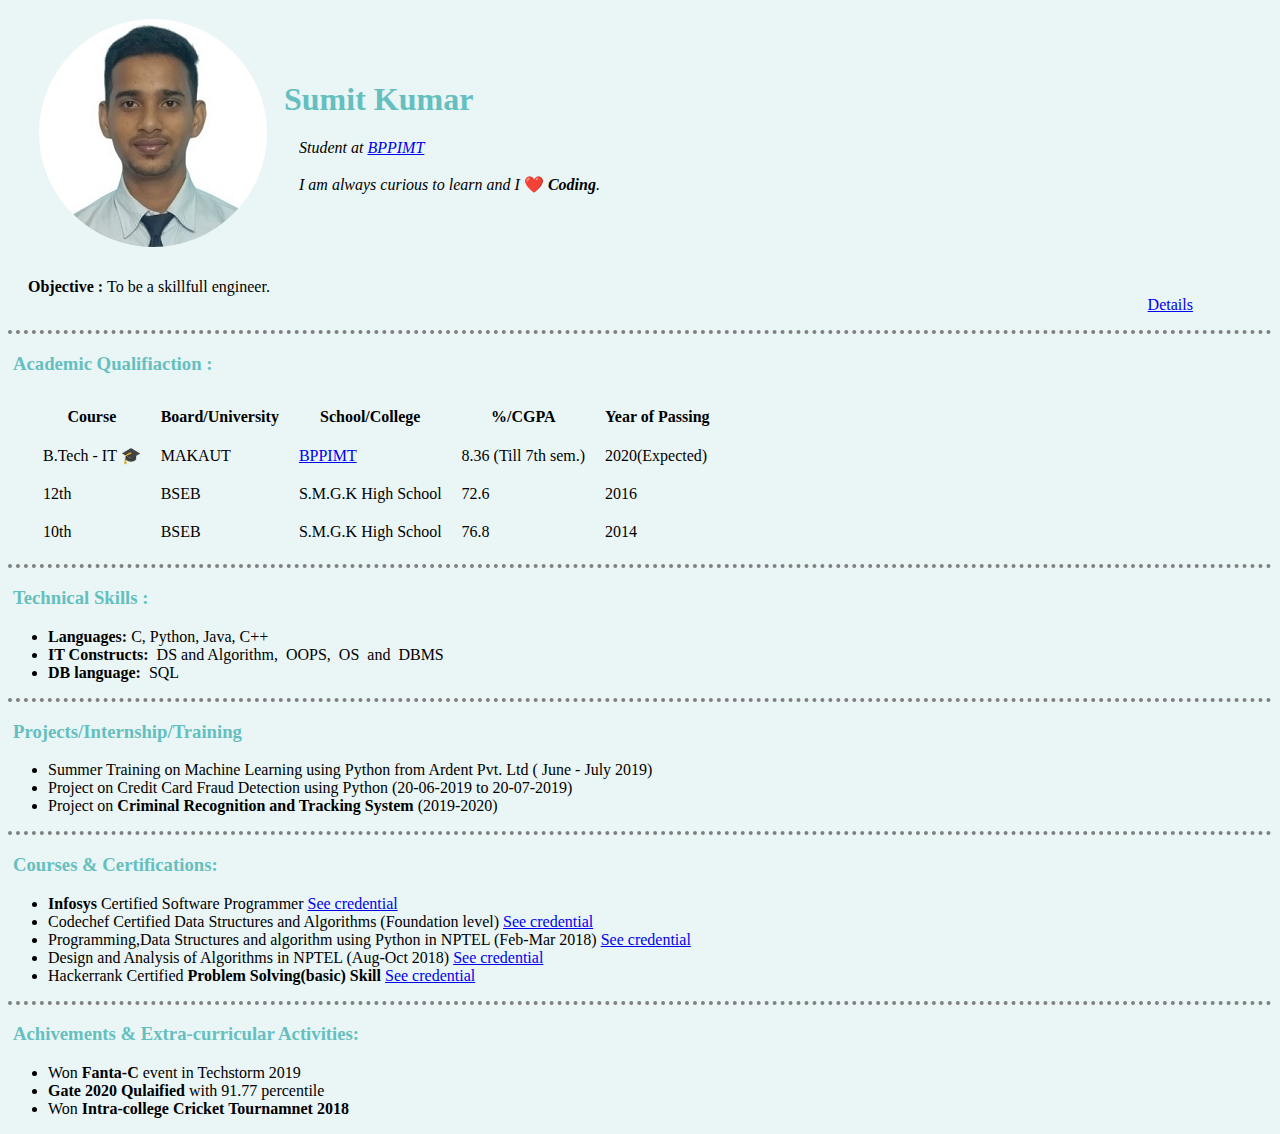
<file: index.html>
<!DOCTYPE html>
<html lang="en" dir="ltr">
<head>
  <meta charset="utf-8">
  <title>my profile </title>
  <link rel="stylesheet" href="styles.css" >
</head>
<body >
  <table cellspacing ="10" >
    <tr>
      <td>
        <img src="sumit.png" alt="sumit profile picture" />
      </td>
      <td>
        <h1>Sumit Kumar </h1>
        <p>
          <em>Student at <a href="http://www.bppimt.ac.in/">BPPIMT</a></em>
        <br /><br />
          <em>I am always curious to learn and I </em>❤️<em> <strong>Coding</strong>.</em>
        </p>
      </td>
    </tr>
  </table>
  <p>
    <strong>Objective : </strong> To be a skillfull engineer.
  <a href="details.html" style="padding-left:90%">Details</a></p>
  <p>
  <hr />
  <h3> Academic Qualifiaction :</h3>
  <table  cellspacing="10" cellpadding="5" >
    <tr>
        <th>Course</th>
        <th>Board/University</th>
        <th>School/College</th>
        <th>%/CGPA</th>
        <th>Year of Passing</th>
    </tr>
    <tr>
      <td>B.Tech - IT 🎓</td>
      <td>MAKAUT</td>
      <td><a href="http://www.bppimt.ac.in/">BPPIMT</a></td>
      <td>8.36 (Till 7th sem.)</td>
      <td>2020(Expected)</td>
    </tr>
    <tr>
      <td>12th</td>
      <td>BSEB</td>
      <td>S.M.G.K High School</td>
      <td>72.6</td>
      <td>2016</td>
    </tr>
    <tr>
      <td>10th</td>
      <td>BSEB</td>
      <td>S.M.G.K High School</td>
      <td>76.8</td>
      <td>2014</td>
    </tr>
  </table>
<hr />
  <h3>Technical Skills :</h3>
  <ul>
    <li><strong>Languages: </strong>C,&nbsp;Python,&nbsp;Java,&nbsp;C++</li>
    <li><strong>IT Constructs:&nbsp; </strong>DS and Algorithm, &nbsp;OOPS,&nbsp; OS &nbsp;and&nbsp; DBMS</li>
    <li><strong>DB language: &nbsp;</strong>SQL</li>
  </ul>
  <hr />
  <h3>Projects/Internship/Training</h3>
  <ul>
    <li>Summer Training on Machine Learning using Python from Ardent Pvt. Ltd ( June - July 2019)</li>
    <li>Project on Credit Card Fraud Detection using Python (20-06-2019 to 20-07-2019) </li>
    <li>Project on <strong>Criminal Recognition and Tracking System </strong>(2019-2020)</li>
  </ul>
  <hr />
  <h3>Courses & Certifications: </h3>
  <ul >
    <li><strong>Infosys </strong> Certified Software Programmer <a href="https://drive.google.com/file/d/1mZTBNuQ32mD7o3ppcWeZJ8b4zv0ogQnM/view">See credential</a></li>
    <li>Codechef Certified Data Structures and Algorithms (Foundation level) <a href="https://www.codechef.com/certificates/public/77277b4">See credential</a></li>
    <li>Programming,Data Structures and algorithm using Python in NPTEL (Feb-Mar 2018) <a href="https://drive.google.com/file/d/10oJMM4C0tMXJ0qFr8tL6DbBeMPvQ-A5T/view">See credential</a></li>
    <li>Design and Analysis of Algorithms in NPTEL (Aug-Oct 2018) <a href="https://drive.google.com/file/d/1hKbHTAkx0tm8lVkJj_wiqojH3gdSVzZ7/view"> See credential</a></li>
    <li>Hackerrank Certified <strong>Problem Solving(basic) Skill  </strong><a href="https://www.hackerrank.com/certificates/60b72763ea46">See credential</a></li>
  </ul>
  <hr />
  <h3>Achivements & Extra-curricular Activities:</h3>
  <ul>
    <li>Won <strong>Fanta-C</strong> event in Techstorm 2019 </li>
    <li><strong>Gate 2020 Qulaified</strong> with 91.77 percentile</li>
    <li>Won <strong>Intra-college Cricket Tournamnet 2018</strong></li>
  </ul>
</body>
</html>
</file>
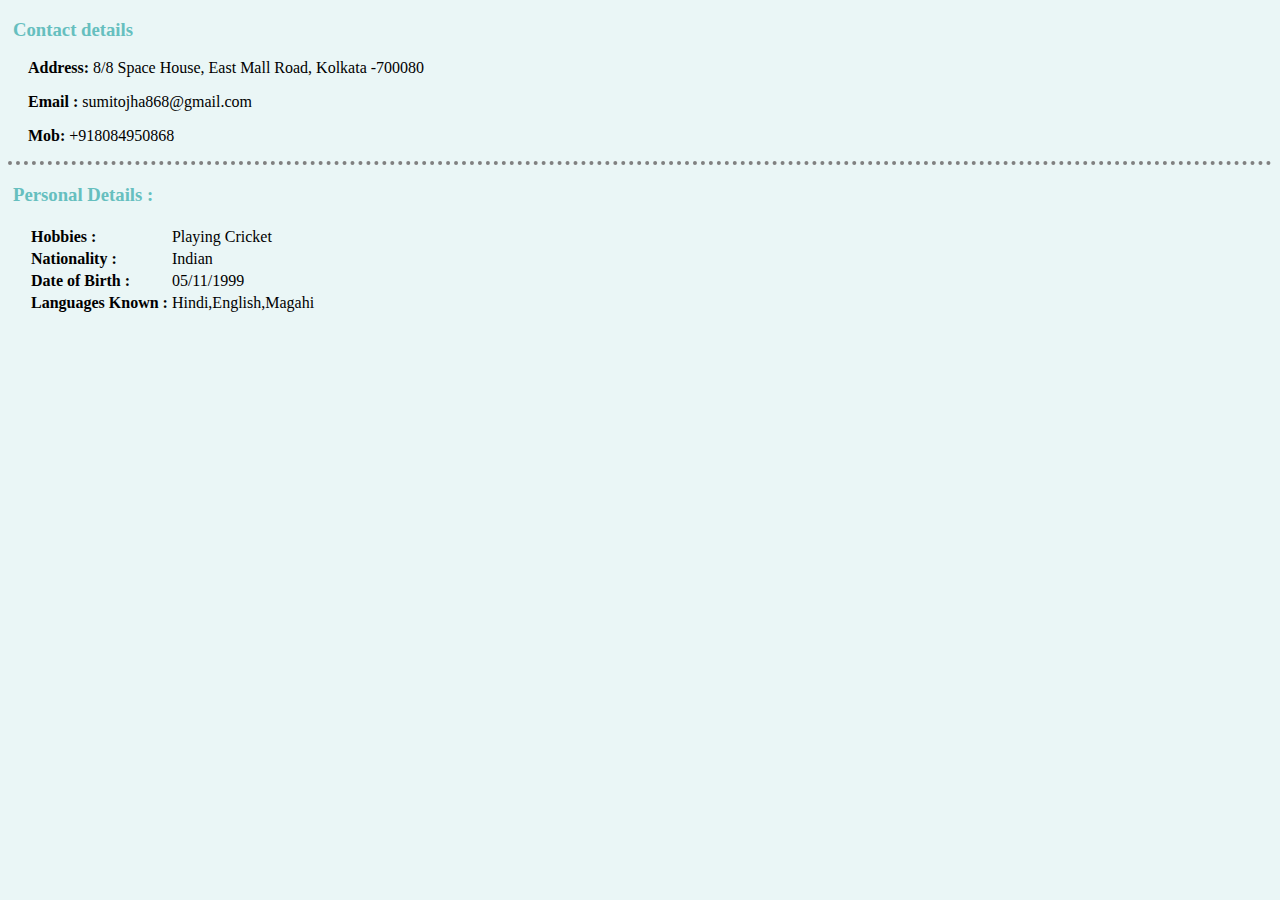
<file: details.html>
<!DOCTYPE html>
<html>
  <head>
    <meta charset="utf-8">
    <title></title>
  </head>
  <link rel="stylesheet" href="styles.css" />
  <body>
    <h3>Contact details</h3>
    <p><strong>Address: </strong>  8/8 Space House, East Mall Road, Kolkata -700080</p>
    <p><strong>Email :</strong> sumitojha868@gmail.com</p>
    <p><strong>Mob: </strong>+918084950868</p>
    <hr />
    <h3> Personal Details :</h3>
    <table>
      <tr>
      <td><strong> Hobbies : </strong></td>
      <td> Playing Cricket</td>
      </tr>
      <tr>
      <td><strong> Nationality : </strong></td>
      <td> Indian</td>
      </tr>
      <tr>
      <td><strong> Date of Birth : </strong></td>
      <td> 05/11/1999</td>
      </tr>
      <tr>
      <td><strong> Languages Known  : </strong></td>
      <td> Hindi,English,Magahi</td>
      </tr>
    </table>
  </body>
</html>
</file>
<file: styles.css>
body
{
  background-color: #eaf6f6;
}
h3,h1
{
  padding-left: 5px;
  color: #66bfbf;
}
p
{
  padding-left: 20px;
}
img
{
  background-color: #eaf6f6;
  border-radius: 200px;
}
table
{
  padding-left: 20px;
}
hr
{
  color: grey;
  border-width: 4px;
  border-style: none;
  border-top-style: dotted;
}
</file>
